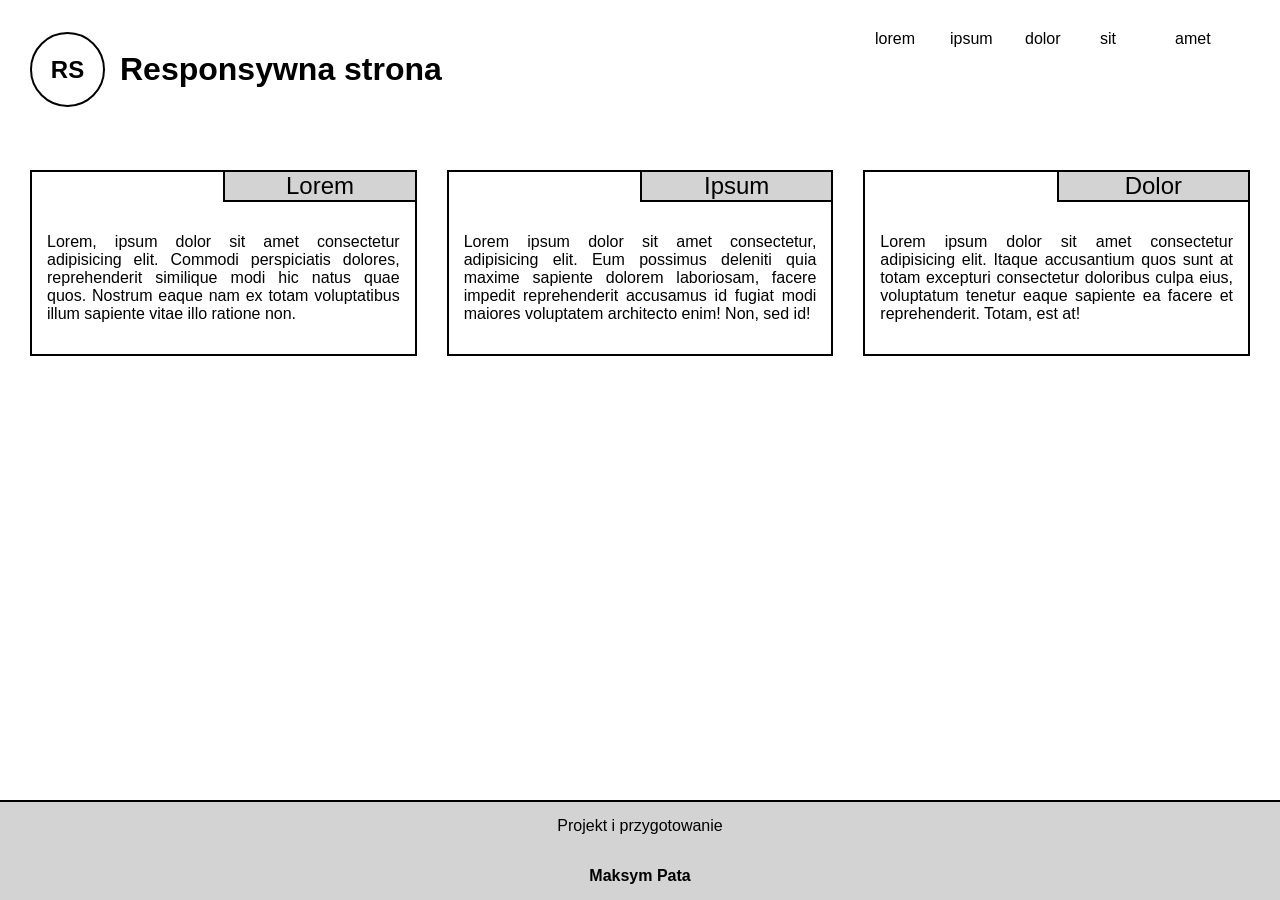
<file: 2-3. Advanced CSS/index.html>
<!DOCTYPE html>
<html lang="en">
<head>
    <meta charset="UTF-8">
    <meta name="viewport" content="width=device-width, initial-scale=1.0">
    <link rel="stylesheet" href="style.css">
    <title>Responsywna strona</title>
</head>
<body>
    <div class="wrapper">
    <header>
        <div class="logo">RS</div>
        <h1 class="title">Responsywna strona</h1>
        <nav>
            <a href="">lorem</a>
            <a href="">ipsum</a>
            <a href="">dolor</a>
            <a href="">sit</a>
            <a href="">amet</a>
        </nav>
        <img src="hamburger.png" alt="hb-menu" class="hamburger">
    </header>
    <main>
        <article>
            <div>Lorem</div>
            <p>Lorem, ipsum dolor sit amet consectetur adipisicing elit. Commodi perspiciatis dolores, reprehenderit similique modi hic natus quae quos. Nostrum eaque nam ex totam voluptatibus illum sapiente vitae illo ratione non.</p>
        </article>
        <article>
            <div>Ipsum</div>
            <p>Lorem ipsum dolor sit amet consectetur, adipisicing elit. Eum possimus deleniti quia maxime sapiente dolorem laboriosam, facere impedit reprehenderit accusamus id fugiat modi maiores voluptatem architecto enim! Non, sed id!</p>
        </article>
        <article>
            <div>Dolor</div>
            <p>Lorem ipsum dolor sit amet consectetur adipisicing elit. Itaque accusantium quos sunt at totam excepturi consectetur doloribus culpa eius, voluptatum tenetur eaque sapiente ea facere et reprehenderit. Totam, est at!</p>
        </article>
    </main>
    </div>
    <footer>
        <p>Projekt i przygotowanie</p>
        <p class="bold">Maksym Pata</p>
    </footer>
</body>
</html>
</file>
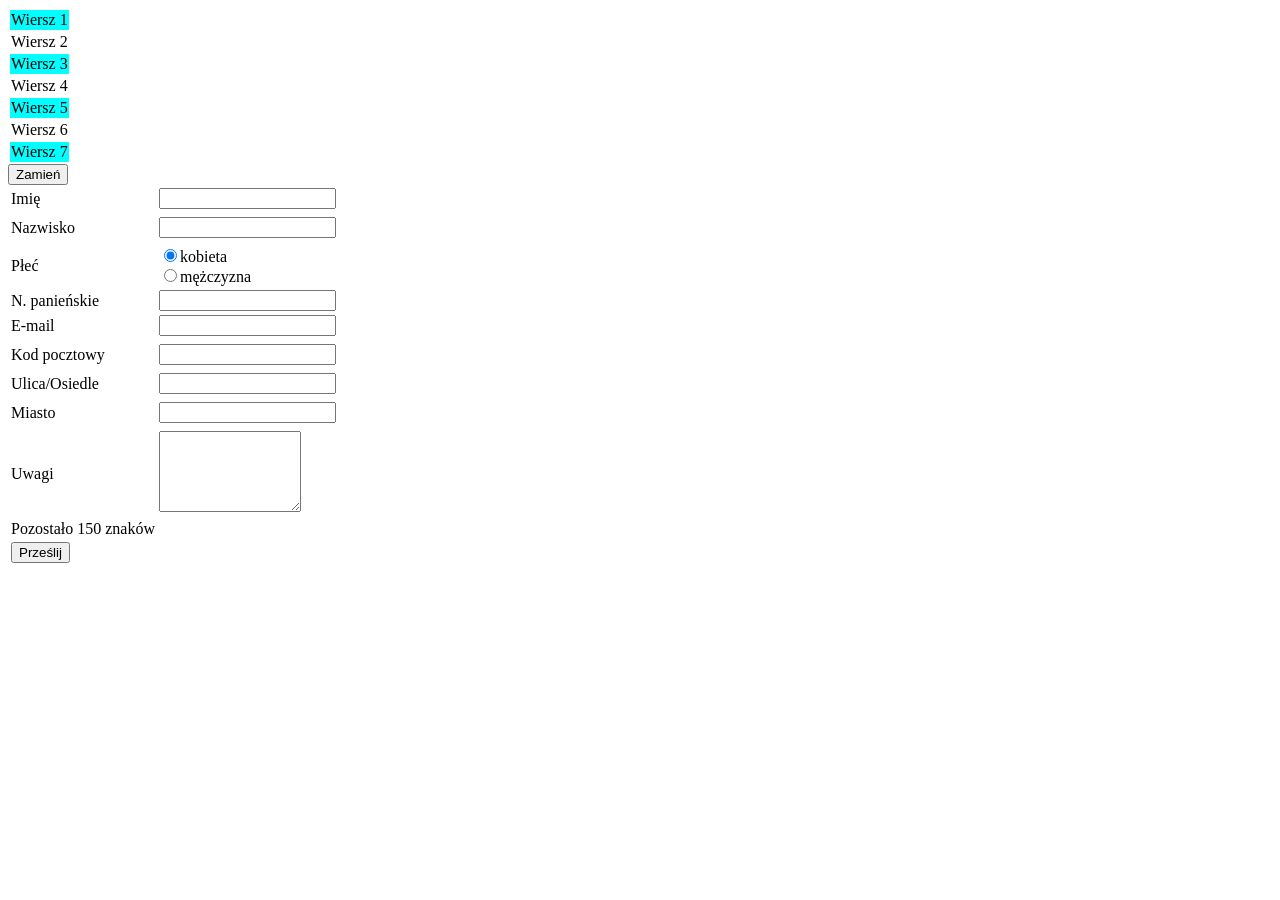
<file: 4. JavaScript/form.html>
<!DOCTYPE html>
<html lang="en">
<head>
    <meta charset="UTF-8">
    <meta name="viewport" content="width=device-width, initial-scale=1.0">
    <link rel="stylesheet" href="style.css">
    <title>Easy Form</title>
</head>
<body>
    <table>
        <tbody>
        <tr><td>Wiersz 1</td></tr>
        <tr><td>Wiersz 2</td></tr>
        <tr><td>Wiersz 3</td></tr>
        <tr><td>Wiersz 4</td></tr>
        <tr><td>Wiersz 5</td></tr>
        <tr><td>Wiersz 6</td></tr>
        <tr><td>Wiersz 7</td></tr>
        </tbody>
    </table>
    <tr><td colspan="2"><button type="button" class="change-button">Zamień</button></td></tr>
    <form id="dane_osobowe">
        <table>
        <tr>
            <td>Imię</td><td><input type="text" name="f_imie"></td>
        </tr>
        <tr>
            <td><span class="err hidden" id="e_imie" /></td>
        </tr>

        <tr>
            <td>Nazwisko</td><td><input type="text" name="f_nazwisko"></td>
        </tr>
        <tr>
            <td><span class="err hidden" id="e_nazwisko" /></td>
        </tr>

        <tr>
            <td>Płeć</td>
            <td>
                <input name="f_plec" value="f_k" checked type="radio" />kobieta<br />
                <input name="f_plec" value="f_m" type="radio" />mężczyzna
            </td>
        </tr>
        <tr id="nazwisko_panienskie">
            <td>N. panieńskie</td><td><input type="text" name="f_nazwisko_p"></td>
        </tr>
        <tr>
            <td>E-mail</td><td><input type="text" name="f_email"></td>
        </tr>
        <tr>
            <td><span class="err hidden" id="e_email" /></td>
        </tr>

        <tr><td>Kod pocztowy</td><td><input type="text" name="f_kod"></td></tr>
        <tr><td><span class="err hidden" id="e_kod" /></td></tr>

        <tr><td>Ulica/Osiedle</td><td><input type="text" name="f_ulica"></td></tr>
        <tr><td><span class="err hidden" id="e_ulica" /></td></tr>

        <tr><td>Miasto</td><td><input type="text" name="f_miasto"></td></tr>
        <tr><td><span class="err hidden" id="e_miasto" /></td></tr>

        <tr>
            <td>Uwagi</td>
            <td>
            <textarea rows="5" cols="15" name="uwagi" onkeyup="cnt(this.form.uwagi, document.getElementById('zostalo'), 150)"></textarea>
            </td>
        </tr>
        <tr>
            <td>Pozostało <span id="zostalo">150</span> znaków</td>
        </tr>
        <tr><td colspan="2"><button type="button" class="submit-button">Prześlij</button></td></tr>
        </table>
        </form>

        <script src="form_check.js"></script>
</body>
</html>
</file>
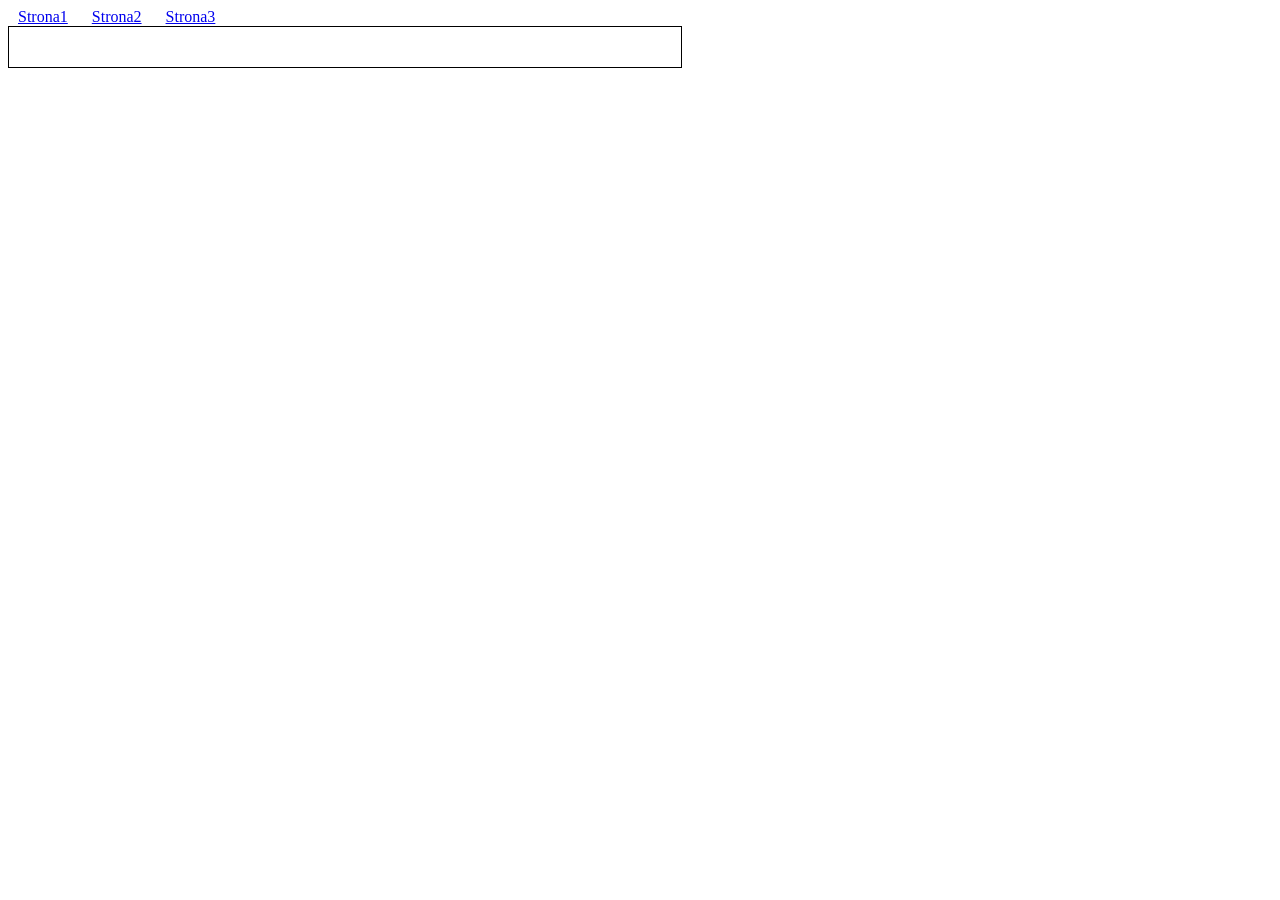
<file: 5. jQuery/AJAX.html>
<!DOCTYPE html>
<html>
<head>
<meta charset="utf-8" />
<script type="text/javascript" src="http://ajax.googleapis.com/ajax/libs/jquery/1.9.1/jquery.min.js"></script>
<style>
    a { margin: 10px; }
    #content { border: 1px solid black; padding: 20px; width: 50%; }
</style>
<script type="text/javascript">
$(function () {
    $('a').click(function () {
        $('#content').animate({height: '0px', width: '0px'}, () => {
        $('#content').load('AJAX' + $(this).attr('href'), () => {
            $('#content').animate({ height: '500px', width: '500px'});
        });
    });
    return false;
    });
});
</script>
</head>
<body>
<header><nav>
    <a href="Selektory.html">Strona1</a>
    <a href="Style.html">Strona2</a>
    <a href="Zdarzenia.html">Strona3</a>
</nav></header>
<div id="content"></div>
</body>
</html>
</file>
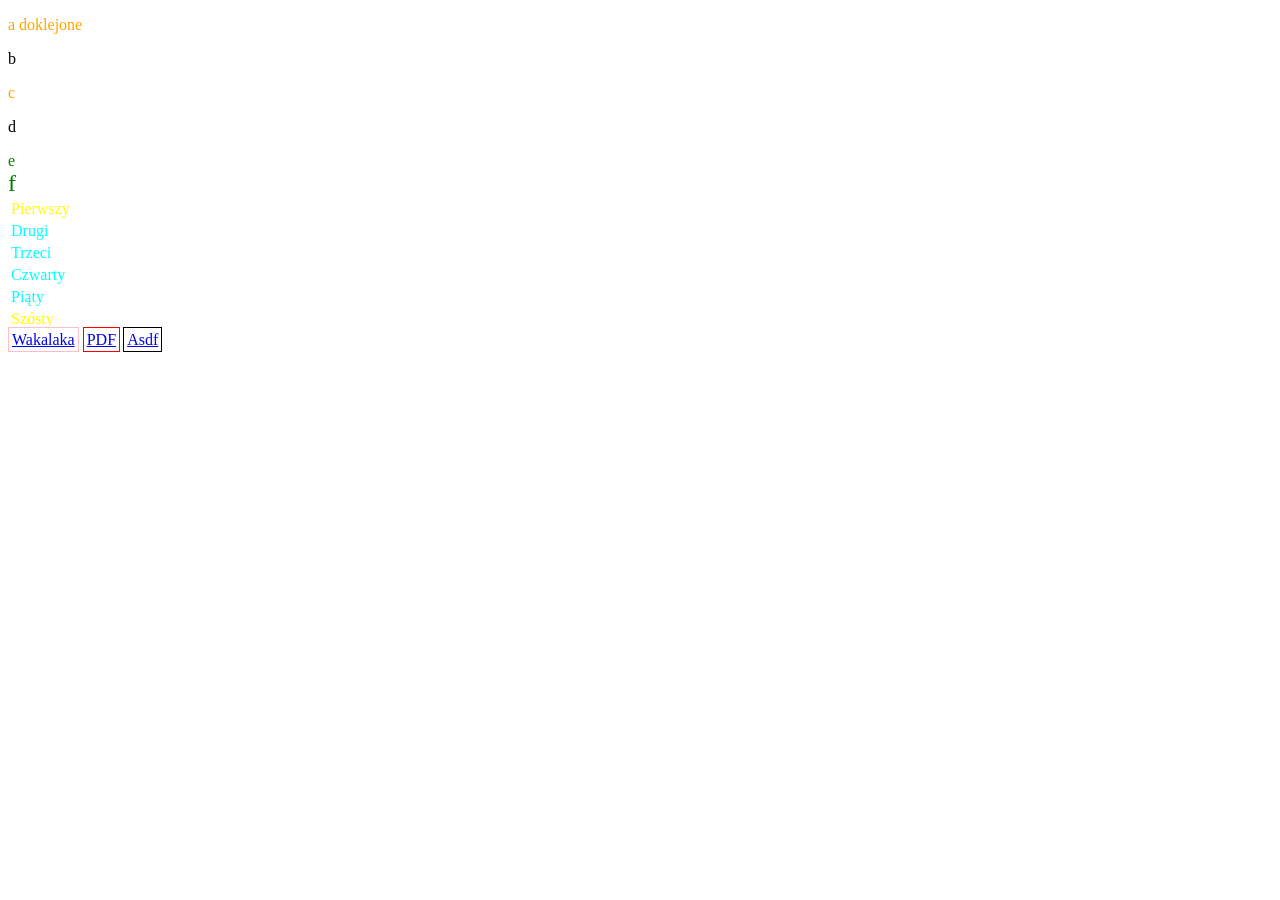
<file: 5. jQuery/AJAXselektory.html>
<!DOCTYPE html>
<html>
<head>
    <meta charset="utf-8" />
    <title>jQuery</title>
    <script type="text/javascript" src="http://ajax.googleapis.com/ajax/libs/jquery/1.9.1/jquery.min.js"></script>
    <script type="text/javascript">
        $(function () {
            $('#a').css('color', 'red').append(' doklejone');
            $('div').css('color', 'green');
            $('.c').css('font-size', 'x-large');
            $('tr + tr').css('color', 'aqua');
            $('table tr:first').css('color', 'yellow');
            $('tr:last').css('color', 'yellow');
            $('p:even').css('color', 'orange');
            $('[href]').css('border', '1px solid black').css('padding', '3px');
            $('a[href*=kalaka]').css('border', '1px solid pink');
            $('a[href$=\'.pdf\']').css('border', '1px solid red');
            alert('Wartość atrybutu color elementu o id="a" to ' + $('#a').css('color'));
        });
    </script>
</head>
<body>
<p id="a">a</p><p>b</p>
<p>c</p><p>d</p>
<div>e</div><div class="c">f</div>
<table>
    <tr><td>Pierwszy</td></tr>
    <tr><td>Drugi</td></tr>
    <tr><td>Trzeci</td></tr>
    <tr><td>Czwarty</td></tr>
    <tr><td>Piąty</td></tr>
    <tr><td>Szósty</td></tr>
</table>
<a href="wakalaka.html">Wakalaka</a>
<a href="asdf.pdf">PDF</a>
<a href="asdf.html">Asdf</a>
</body>
</html>
</file>
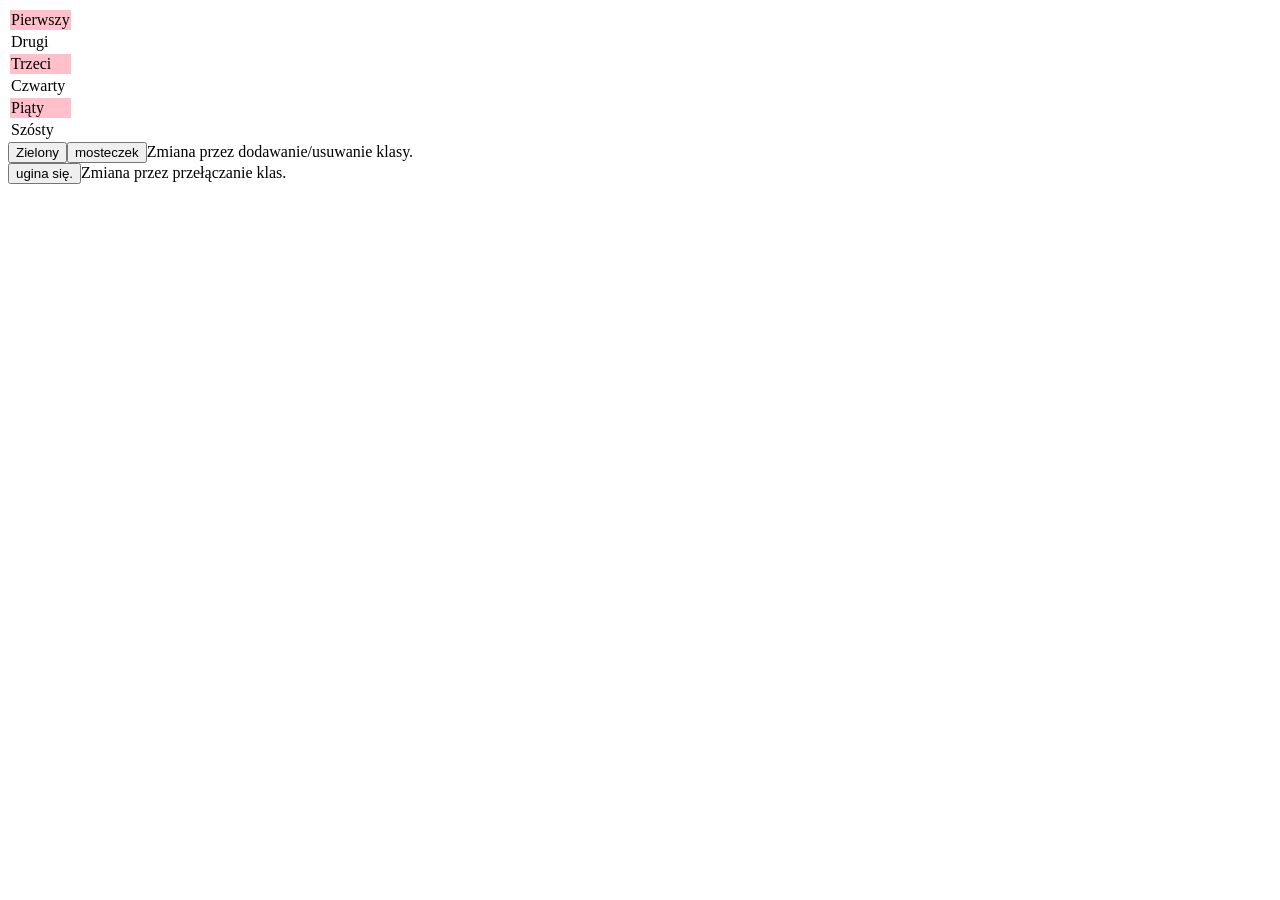
<file: 5. jQuery/AJAXstyle.html>
<!DOCTYPE html>
<html>
<head>
    <meta charset="utf-8" />
    <title>jQuery</title>
    <script type="text/javascript" src="http://ajax.googleapis.com/ajax/libs/jquery/1.9.1/jquery.min.js"></script>
    <script type="text/javascript">
        $(function () {
            $('button:contains(\'Zielony\')').click(function () {
                $('#classic').addClass('zielona');
            });
            $('button:contains(\'mosteczek\')').click(function () {
                $('#classic').removeClass('zielona');
            });
            $('button:contains(\'ugina\')').click(function () {
                $('#toggle').toggleClass('zielona');
            });
            $('tr:even').addClass('zielona');
        });
    </script>
    <style>
        .zielona{background: Pink;}
    </style>
</head>
<body>
<table>
    <tr><td>Pierwszy</td></tr>
    <tr><td>Drugi</td></tr>
    <tr><td>Trzeci</td></tr>
    <tr><td>Czwarty</td></tr>
    <tr><td>Piąty</td></tr>
    <tr><td>Szósty</td></tr>
</table>
<div><button>Zielony</button><button>mosteczek</button><span id="classic">Zmiana przez
dodawanie/usuwanie klasy.</span></div>
<div><button>ugina się.</button><span id="toggle">Zmiana przez przełączanie
klas.</span></div>
</body>
</html>
</file>
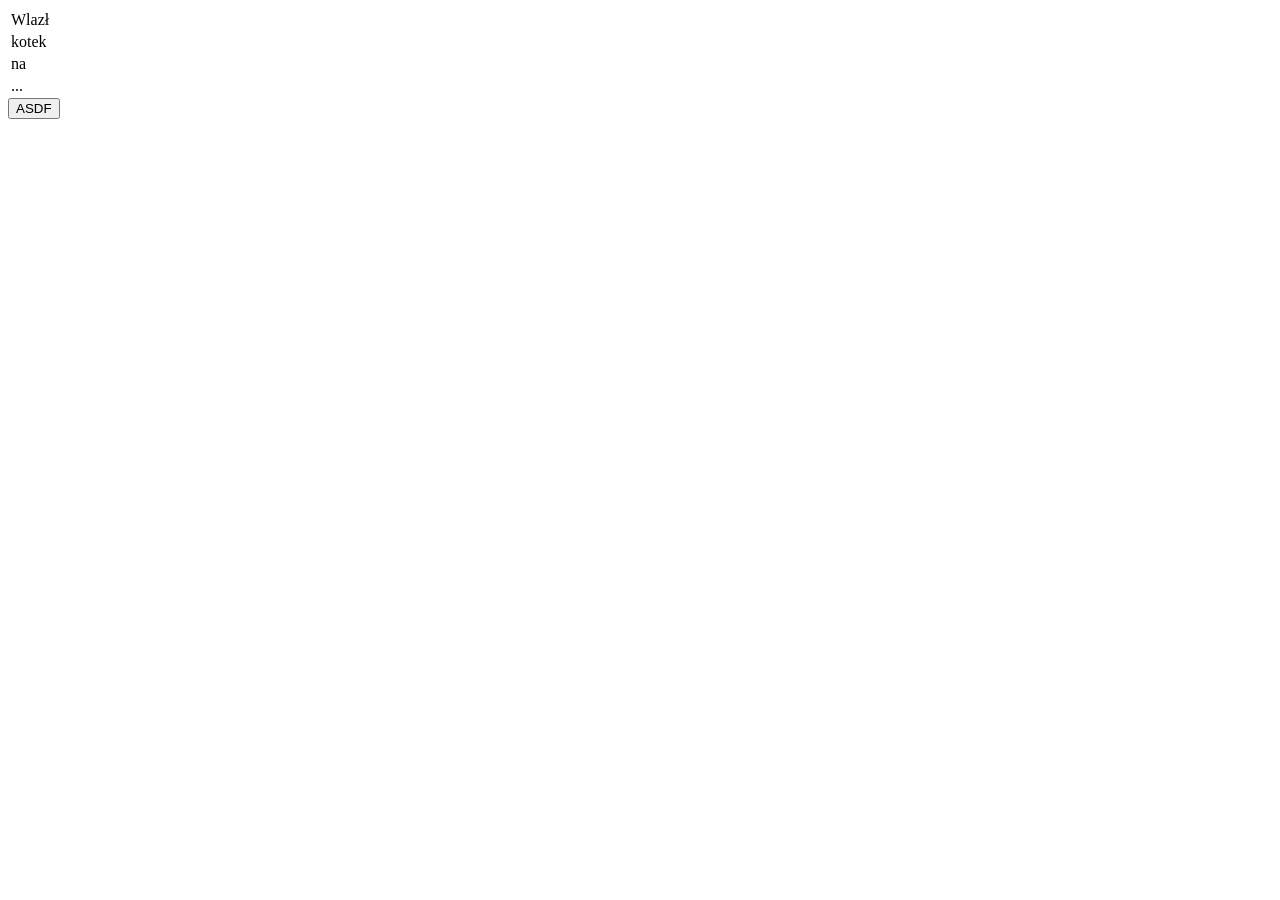
<file: 5. jQuery/AJAXzdarzenia.html>
<!DOCTYPE html>
<html>
<head>
    <meta charset="utf-8" />
    <title>jQuery</title>
    <script type="text/javascript" src="http://ajax.googleapis.com/ajax/libs/jquery/1.9.1/jquery.min.js"></script>
    <script type="text/javascript">
        function edit() {
            var row = $(this);
            row.html('<input id="edit" value="' + row.text() + '">');
            $('#edit').blur(function () {
                row.text($(this).val());
                row.one('click', edit);
            }).focus();
            $('button').trigger('asdf');
        }
        $(function () {
            $('td').one('click', edit);
            $('button').bind('asdf', function () { alert('Asdf!'); });
        });
    </script>
    <style>
        
    </style>
</head>
<body>
<table>
    <tr><td>Wlazł</td></tr>
    <tr><td>kotek</td></tr>
    <tr><td>na</td></tr>
    <tr><td>...</td></tr>
</table>
<button>ASDF</button>
</body>
</html>
</file>
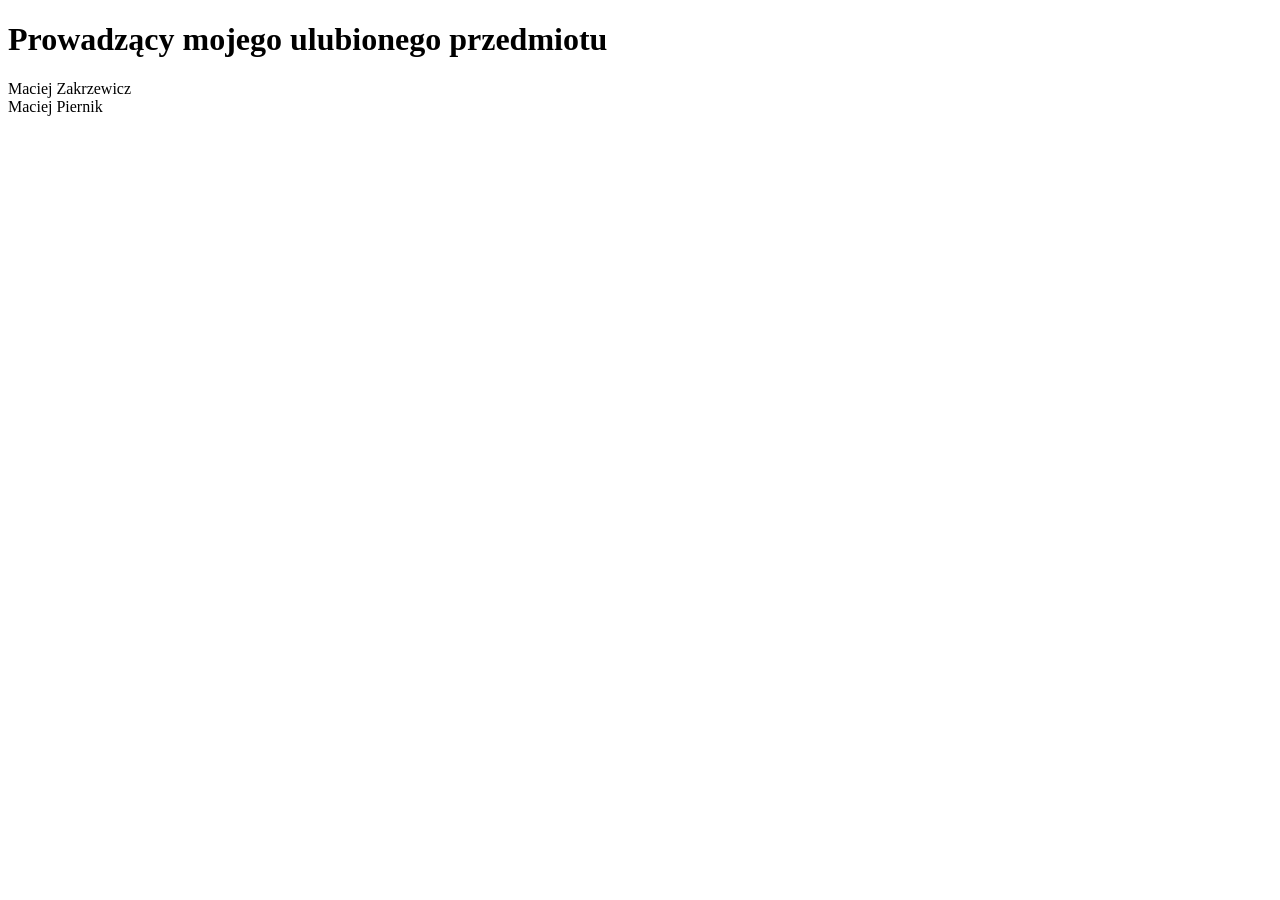
<file: 5. jQuery/JSON1.html>
<!DOCTYPE html>
<html>
    <head>
    <meta charset="utf-8" />
    <title>JSON</title>
    <script type="text/javascript"
    src="http://ajax.googleapis.com/ajax/libs/jquery/1.9.1/jquery.min.js">
    </script>
    <script type="text/javascript">
        var d = {
            "Pracownicy": {
                "Pracownik": [
                    { "Imie": "Maciej", "Nazwisko": "Zakrzewicz" },
                    { "Imie": "Maciej", "Nazwisko": "Piernik" }
                ]
            }
        };

        $(function () {
        // for (var i = 0; i < d.Pracownicy.Pracownik.length; i++) {
        //     $('#x').append('<div>' + d.Pracownicy.Pracownik[i].Imie + ' ' +
        //     d.Pracownicy.Pracownik[i].Nazwisko + '</div>');
        // }
        $.map(d.Pracownicy.Pracownik, function(item) {
            $('#x').append('<div>' + item.Imie + ' ' +
            item.Nazwisko + '</div>');
        })
        });
    </script>
    </head>
<body>
<h1>Prowadzący mojego ulubionego przedmiotu</h1>
<div id="x"></div>
</body>
</html>
</file>
<file: 2-3. Advanced CSS/style.css>
* {
    box-sizing: border-box;
    font-family: Verdana, Geneva, Tahoma, sans-serif;
    font-size: 16px;
    font-weight: 300;
    text-decoration: none;
    color: black;
}
html, body {
    margin: 0;
    height: 100%;
}

body {
    display: flex;
    flex-direction: column;
}

.wrapper {
    flex: 1 0 auto;
}

header {
    display: flex;
    align-items: center;
    padding: 30px;
}

.logo {
    border: solid 2px black;
    width: 75px;
    height: 75px;
    border-radius: 50%;
    display: flex;
    align-items: center;
    justify-content: center;
    text-align: center;
    font-size: 1.5rem;
    font-weight: bold;
}

.title {
    flex-grow: 1;
    margin-left: 15px;
    font-weight: 600;
    font-size: 2rem;
}

nav {
    flex-grow: 2;
    align-self: flex-start;
    display: flex;
    justify-content: end;
}

nav a {
    width: 75px;
}

.hamburger {
    height: 75px;
    width: 75px;
    display: none;
}

main {
    display: flex;
    padding: 15px;
}

article {
    margin: 15px;
    width: 100%;
    height: 100%;
    border: 2px solid black;
    display: flex;
    flex-direction: column;
}

article div{
    width: 50%;
    height: 50%;
    font-size: 1.5em;
    display: flex;
    justify-content: center;
    align-items: center;
    align-self: flex-end;
    border-left: solid 2px black;
    border-bottom: solid 2px black;
    background-color: lightgray;
}

article p {
    text-align: justify;
    padding: 15px;
}

footer {
    height: 100px;
    background-color: lightgray;
    border-top: solid 2px black;
    margin-top: 15px;
    padding: 15px;
    display: flex;
    align-items: center;
    justify-content: center;
    flex-direction: column;
    flex-shrink: 0;
}

.bold {
    font-weight: bold;
}

@media all and (max-width: 900px) {
    main {
        flex-wrap: wrap;
    }
    .title, nav{
        display: none;
    }

    header {
        justify-content: space-between;
    }

    .hamburger {
        display: block;
    }
}
</file>
<file: 4. JavaScript/style.css>
.err {
    color: red;
    font-weight: bold;
    padding-left: 5px;
}

.hidden {
    display: none;
}
</file>
